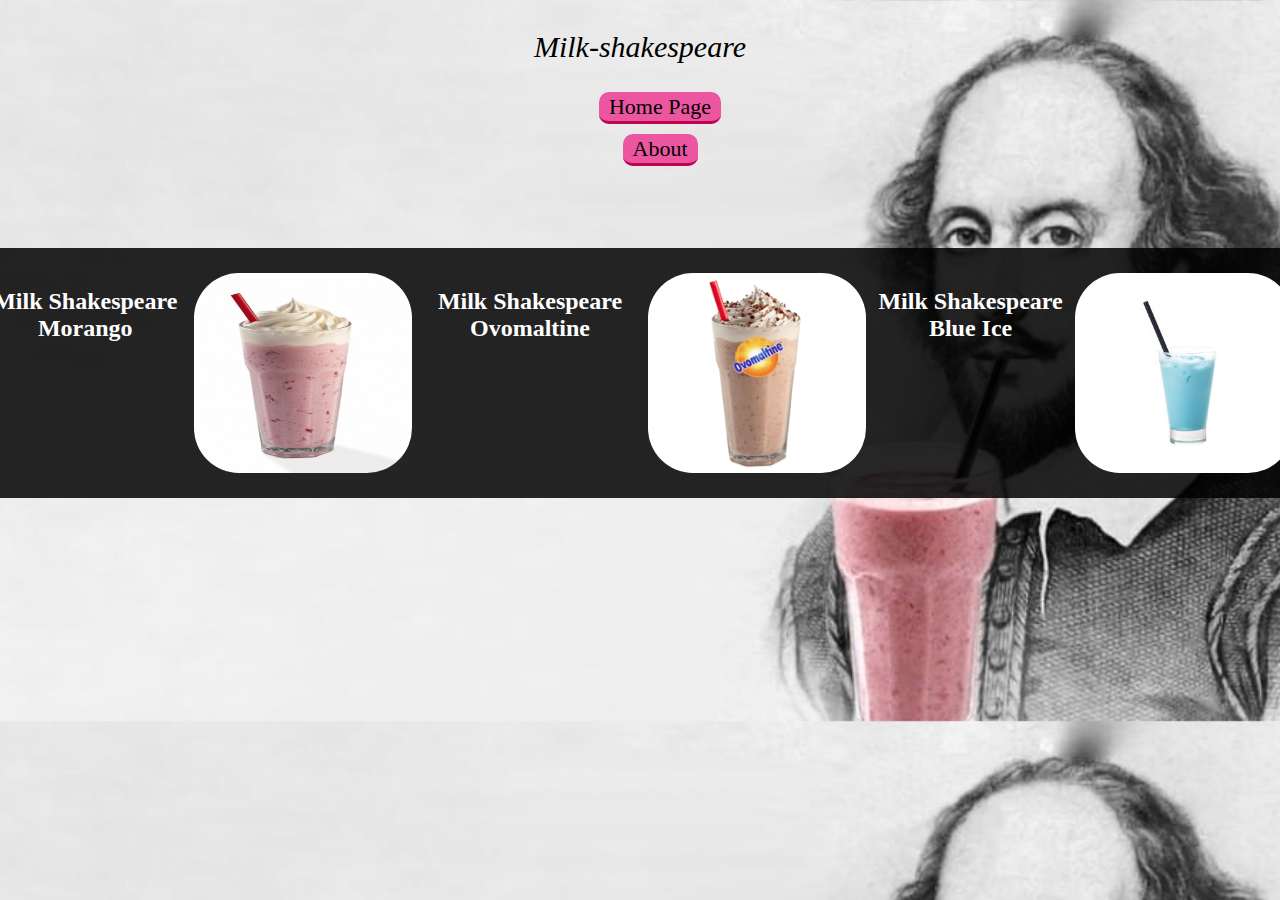
<file: index.html>
<!DOCTYPE html>
<html lang="pt-br">
<head>
    <meta charset="UTF-8">
    <meta http-equiv="X-UA-Compatible" content="IE=edge">
    <meta name="viewport" content="width=device-width, initial-scale=1.0">
    <link rel="stylesheet" href="style.css">
    <title>Home page</title>
</head>

<body>
    <p>Milk-shakespeare</p>
    <nav id="menu">
        <ul>
            <li id="menu">
              <a href="index.html"> Home Page</a>
            </li>
        </ul>
        <ul>
            <li>
              <a href="about.html"> About</a>
            </li>
        </ul>
    </nav>
    <div id="cardapio">
        <div id="item">
            <h2>Milk Shakespeare Morango</h2>
            <img src="img/msmorango.jpg">
            <h2>Milk Shakespeare Ovomaltine</h2>
            <img src="img/msovomaltine">
            <h2>Milk Shakespeare Blue Ice</h2>
            <img src="img/msbi.jpg">
            <!--<h2>Milk Shakespeare Amarula</h2>
            <img src="img/msamarula.png">-->
        </div>
    </div>
</body>

</html>
</file>
<file: style.css>
body{
    background: rgb(177, 199, 185);
    background-image: url('img/milkshakespeare.jpg');
    background-size: 110%;
    background-repeat: repeat-y;
    /*background-position: center;*/
}

p{
    color: rgb(0, 0, 0);
    font-size: 30px;
    font-style: italic;
    text-align: center;
}

#menu {
    margin-top: 20px;
}

#menu ul {
    text-align: center;
    list-style: none;
}

#menu ul li {
    display: contents;
}

#menu ul li a {
    padding: 2px 10px;
    font-size: 22px;
    background-color: rgb(236, 86, 161);
    color: black;
    text-decoration: none;
    border-bottom: 3px solid rgb(189, 6, 82);
    border-radius: 10px;
}

#menu ul li a:hover {
    background-color: rgb(189, 6, 82);
    color: #fff;
    transition: 1s;
}

#cardapio {
    display: flex;
    flex-direction: row;
    justify-content: center;
    padding-top: 60px;
}

#cardapio img {
    padding: 5px;
    width: 300px;
    height: 200px;
    border-radius: 50px;
}

#item{
    display: flex;
    flex-direction: row;
    text-align: center;
    color: #fff;
    background-color: rgba(0, 0, 0, 0.85);
    margin: 10px;
    border-radius: 5px;
    padding: 20px;
}
</file>
